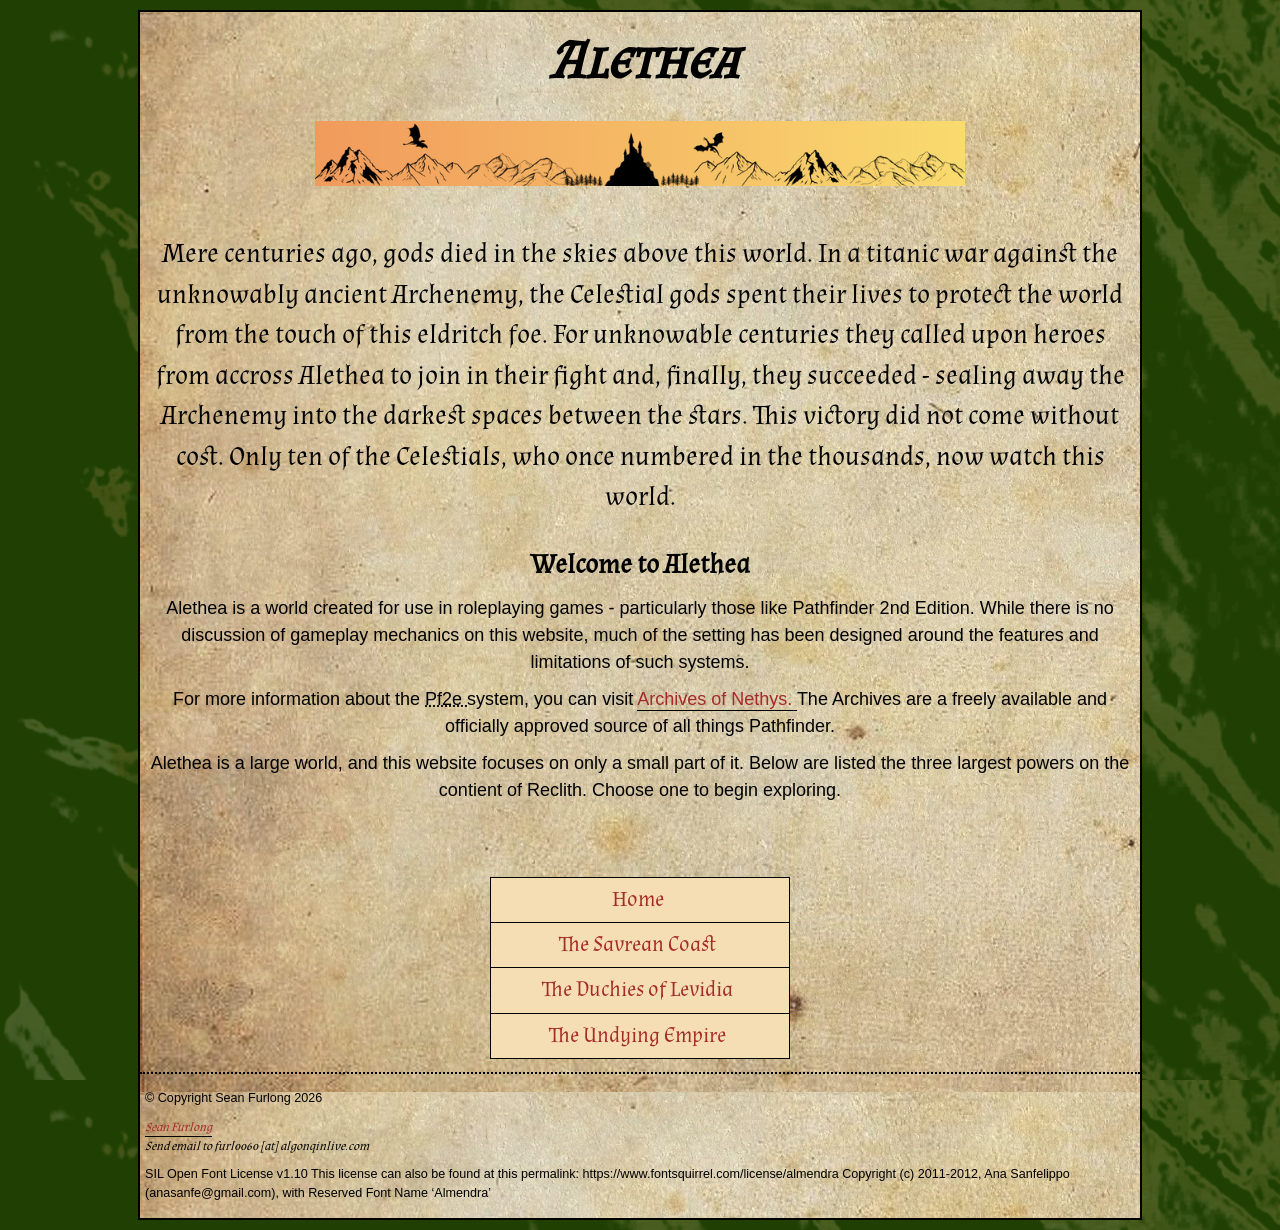
<file: index.html>
<!DOCTYPE html>
<html lang="en">

  <head>  

    <meta charset="UTF-8">
    <meta name="viewport" content="width=device-width, initial-scale=1.0">
    
    <link rel="stylesheet" href="style.css" media="screen">
    <link rel="icon" type="image/x-icon" href="images/favicon.ico">

    <title> Alethea </title>  

  </head>

    <body class="home">
      
      <div id="wrapper">  

        <header>  <h1 class="home"> Alethea </h1>  </header>

        <header class="banner"> <h1 class="banner"> . </h1> </header>

          <article class="home">

            <section> 

              <h3 class="home"> Mere centuries ago, gods died in the skies above this world. In a titanic war against the unknowably ancient Archenemy, the Celestial gods spent their lives to protect the world from the touch of this eldritch foe. For unknowable centuries they called upon heroes from accross Alethea to join in their fight and, finally, they succeeded - sealing away the Archenemy into the darkest spaces between the stars. This victory did not come without cost. Only ten of the Celestials, who once numbered in the thousands, now watch this world. </h3> 

             </section> <!--This is the in-universe intro -->

             <section> <h2 class="home"> Welcome to Alethea </h2> </section> <!--This is the title for the intro paragraph -->

             <section>
 
               <p class="home"> Alethea is a world created for use in roleplaying games - particularly those like Pathfinder 2nd Edition. While there is no discussion of gameplay mechanics on this website, much of the setting has been designed around the features and limitations of such systems. </p> 

               <p class="home"> For more information about the <abbr title="Pathfinder 2nd Edition"> Pf2e </abbr> system, you can visit <a href="https://2e.aonprd.com/" title="Archives of Nethys"> Archives of Nethys. </a> The Archives are a freely available and officially approved source of all things Pathfinder. </p>

               <p class="home"> Alethea is a large world, and this website focuses on only a small part of it. Below are listed the three largest powers on the contient of Reclith. Choose one to begin exploring. </p>

             </section> <!-- This is the out of universe intro -->

          </article>

          <nav class="home">
            <ul class="home">
              <li class="home"> <a href="index.html" title="Home"> Home </a> </li>
              <li class="home"> <a href="dragons.html" title="The Savrean Coast"> The Savrean Coast </a> </li>
              <li class="home"> <a href="devils.html" title="The Duchies of Levidia"> The Duchies of Levidia </a> </li>
              <li class="home"> <a href="dead.html" title="The Undying Empire"> The Undying Empire </a> </li>
            </ul>
          </nav>

          <footer> 

            <p> &copy; Copyright Sean Furlong 2026 <address> <a href="mailto:furl0060@algonquinlive.com" title="If you want to send Sean an email"> Sean Furlong </a> <br> Send email to furl0060 [at] algonqinlive.com </address> </p>

            <p> SIL Open Font License v1.10
                This license can also be found at this permalink: https://www.fontsquirrel.com/license/almendra

                Copyright (c) 2011-2012, Ana Sanfelippo (anasanfe@gmail.com), with Reserved Font Name ‘Almendra’ </p> <!-- Copyright for the font -->

          </footer>

      </div>

    </body>

</html>
</file>
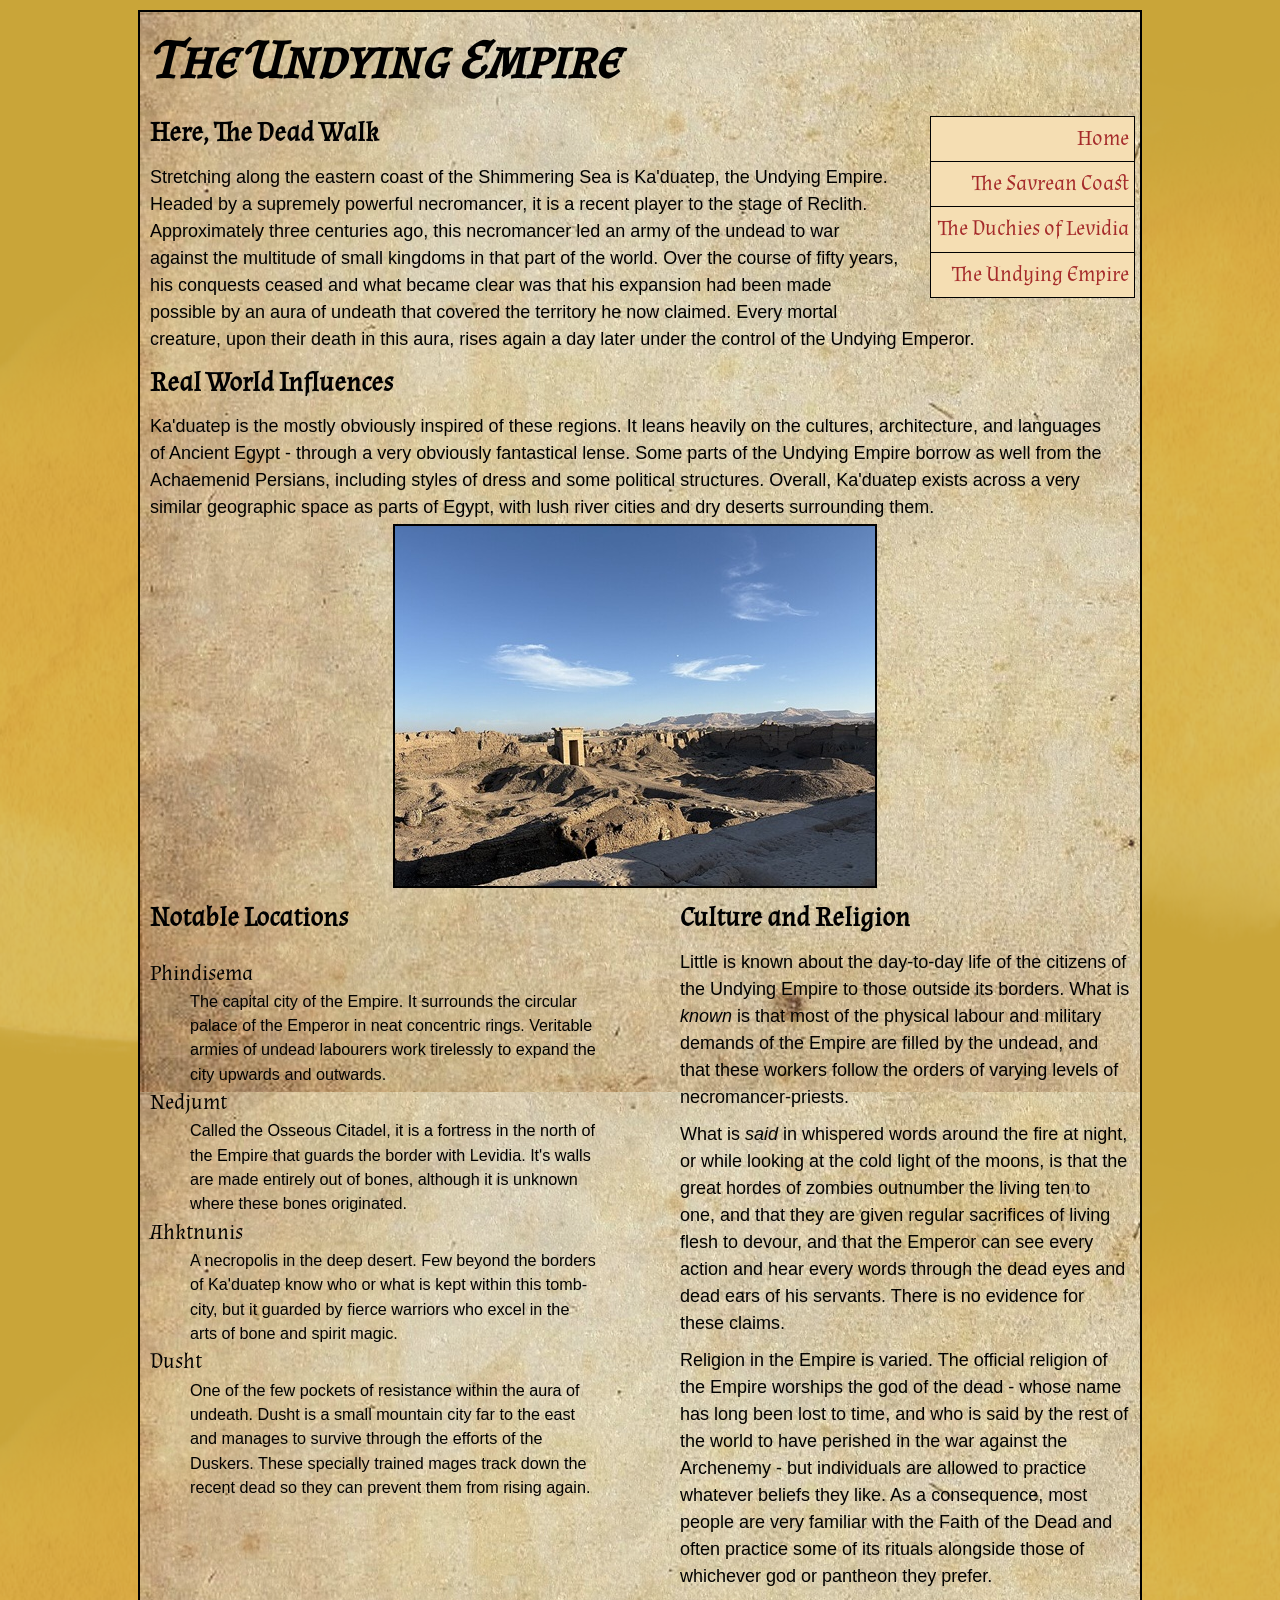
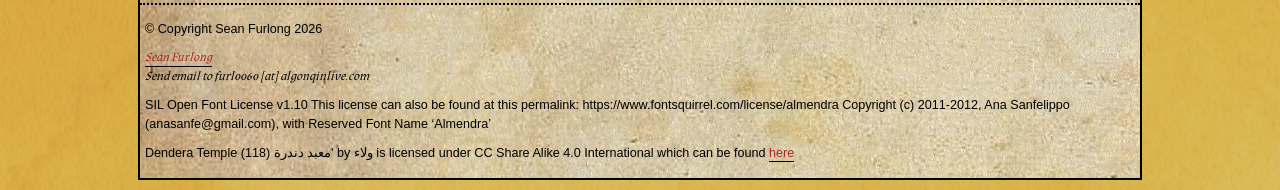
<file: dead.html>
<!DOCTYPE html>
<html lang="en">

   <head>  

    <meta charset="UTF-8">
    <meta name="viewport" content="width=device-width, initial-scale=1.0">

    <link rel="stylesheet" href="style.css" media="screen">
    <link rel=”icon” type=”image/x-icon” href=”images/favicon.ico”>

    <title> The Undying Empire </title>  

   </head>

    <body class="dead">
      
      <div id="wrapper">  

        <header>  <h1> The Undying Empire </h1>  </header>

          <nav class="dead">
            <ul>
              <li> <a href="index.html" title="Home"> Home </a> </li>
              <li> <a href="dragons.html" title="The Savrean Coast"> The Savrean Coast </a> </li>
              <li> <a href="devils.html" title="The Duchies of Levidia"> The Duchies of Levidia </a> </li>
              <li> <a href="dead.html" title="The Undying Empire"> The Undying Empire </a> </li>
            </ul>
          </nav>

          <article class="dead">

            <section> <h2> Here, The Dead Walk </h2> </section> <!--This is the title for the intro paragraph -->

            <section> <p> Stretching along the eastern coast of the Shimmering Sea is Ka'duatep, the Undying Empire. Headed by a supremely powerful necromancer, it is a recent player to the stage of Reclith. Approximately three centuries ago, this necromancer led an army of the undead to war against the multitude of small kingdoms in that part of the world. Over the course of fifty years, his conquests ceased and what became clear was that his expansion had been made possible by an aura of undeath that covered the territory he now claimed. Every mortal creature, upon their death in this aura, rises again a day later under the control of the Undying Emperor. </p> </section>

          </article>

          <article class="dead4">

            <section> <h2> Real World Influences </h2> </section>
              <p> Ka'duatep is the mostly obviously inspired of these regions. It leans heavily on the cultures, architecture, and languages of Ancient Egypt - through a very obviously fantastical lense. Some parts of the Undying Empire borrow as well from the Achaemenid Persians, including styles of dress and some political structures. Overall, Ka'duatep exists across a very similar geographic space as parts of Egypt, with lush river cities and dry deserts surrounding them. </p>          

            <a href="images/temple.jpg"> <img src="images/temple-small.jpg" alt="temple photo" title="'Dendera Temple معبد دندرة (118)' by ولاء is licensed under CC Share Alike 4.0 International"> </a>

          </article>

          <article class="dead2">

            <section> <h2> Notable Locations </h2> </section> <!-- Title for the locations -->

              <dl>
                <dt> Phindisema </dt>
                  <dd> The capital city of the Empire. It surrounds the circular palace of the Emperor in neat concentric rings. Veritable armies of undead labourers work tirelessly to expand the city upwards and outwards. </dd>
                <dt> Nedjumt </dt>
                  <dd> Called the Osseous Citadel, it is a fortress in the north of the Empire that guards the border with Levidia. It's walls are made entirely out of bones, although it is unknown where these bones originated. </dd>
                <dt> Ahktnunis </dt>
                  <dd> A necropolis in the deep desert. Few beyond the borders of Ka'duatep know who or what is kept within this tomb-city, but it guarded by fierce warriors who excel in the arts of bone and spirit magic. </dd>
                <dt> Dusht </dt>
                  <dd> One of the few pockets of resistance within the aura of undeath. Dusht is a small mountain city far to the east and manages to survive through the efforts of the Duskers. These specially trained mages track down the recent dead so they can prevent them from rising again. </dd>
              </dl>

          </article>

          <article class="dead3">

            <section> <h2> Culture and Religion </h2> </section>

            <section> 
              <p> Little is known about the day-to-day life of the citizens of the Undying Empire to those outside its borders. What is <em> known </em> is that most of the physical labour and military demands of the Empire are filled by the undead, and that these workers follow the orders of varying levels of necromancer-priests. </p>
              <p> What is <em> said </em> in whispered words around the fire at night, or while looking at the cold light of the moons, is that the great hordes of zombies outnumber the living ten to one, and that they are given regular sacrifices of living flesh to devour, and that the Emperor can see every action and hear every words through the dead eyes and dead ears of his servants. There is no evidence for these claims. </p> 
              <p> Religion in the Empire is varied. The official religion of the Empire worships the god of the dead - whose name has long been lost to time, and who is said by the rest of the world to have perished in the war against the Archenemy - but individuals are allowed to practice whatever beliefs they like. As a consequence, most people are very familiar with the Faith of the Dead and often practice some of its rituals alongside those of whichever god or pantheon they prefer. </p>
            </section>

          </article>

          <footer> 

            <p> &copy; Copyright Sean Furlong 2026 <address> <a href="mailto:furl0060@algonquinlive.com" title="If you want to send Sean an email"> Sean Furlong </a> <br> Send email to furl0060 [at] algonqinlive.com </address> </p>

            <p> SIL Open Font License v1.10
                This license can also be found at this permalink: https://www.fontsquirrel.com/license/almendra

                Copyright (c) 2011-2012, Ana Sanfelippo (anasanfe@gmail.com), with Reserved Font Name ‘Almendra’
           </p> <!-- Copyright for the font -->

           <p> Dendera Temple معبد دندرة (118)' by ولاء is licensed under CC Share Alike 4.0 International which can be found <a href="https://creativecommons.org/licenses/by-sa/4.0/deed.en" title="CC Share Alike"> here </a> </p> <!-- Attributation for the image -->

          </footer>

      </div>

    </body>

</html>
</file>
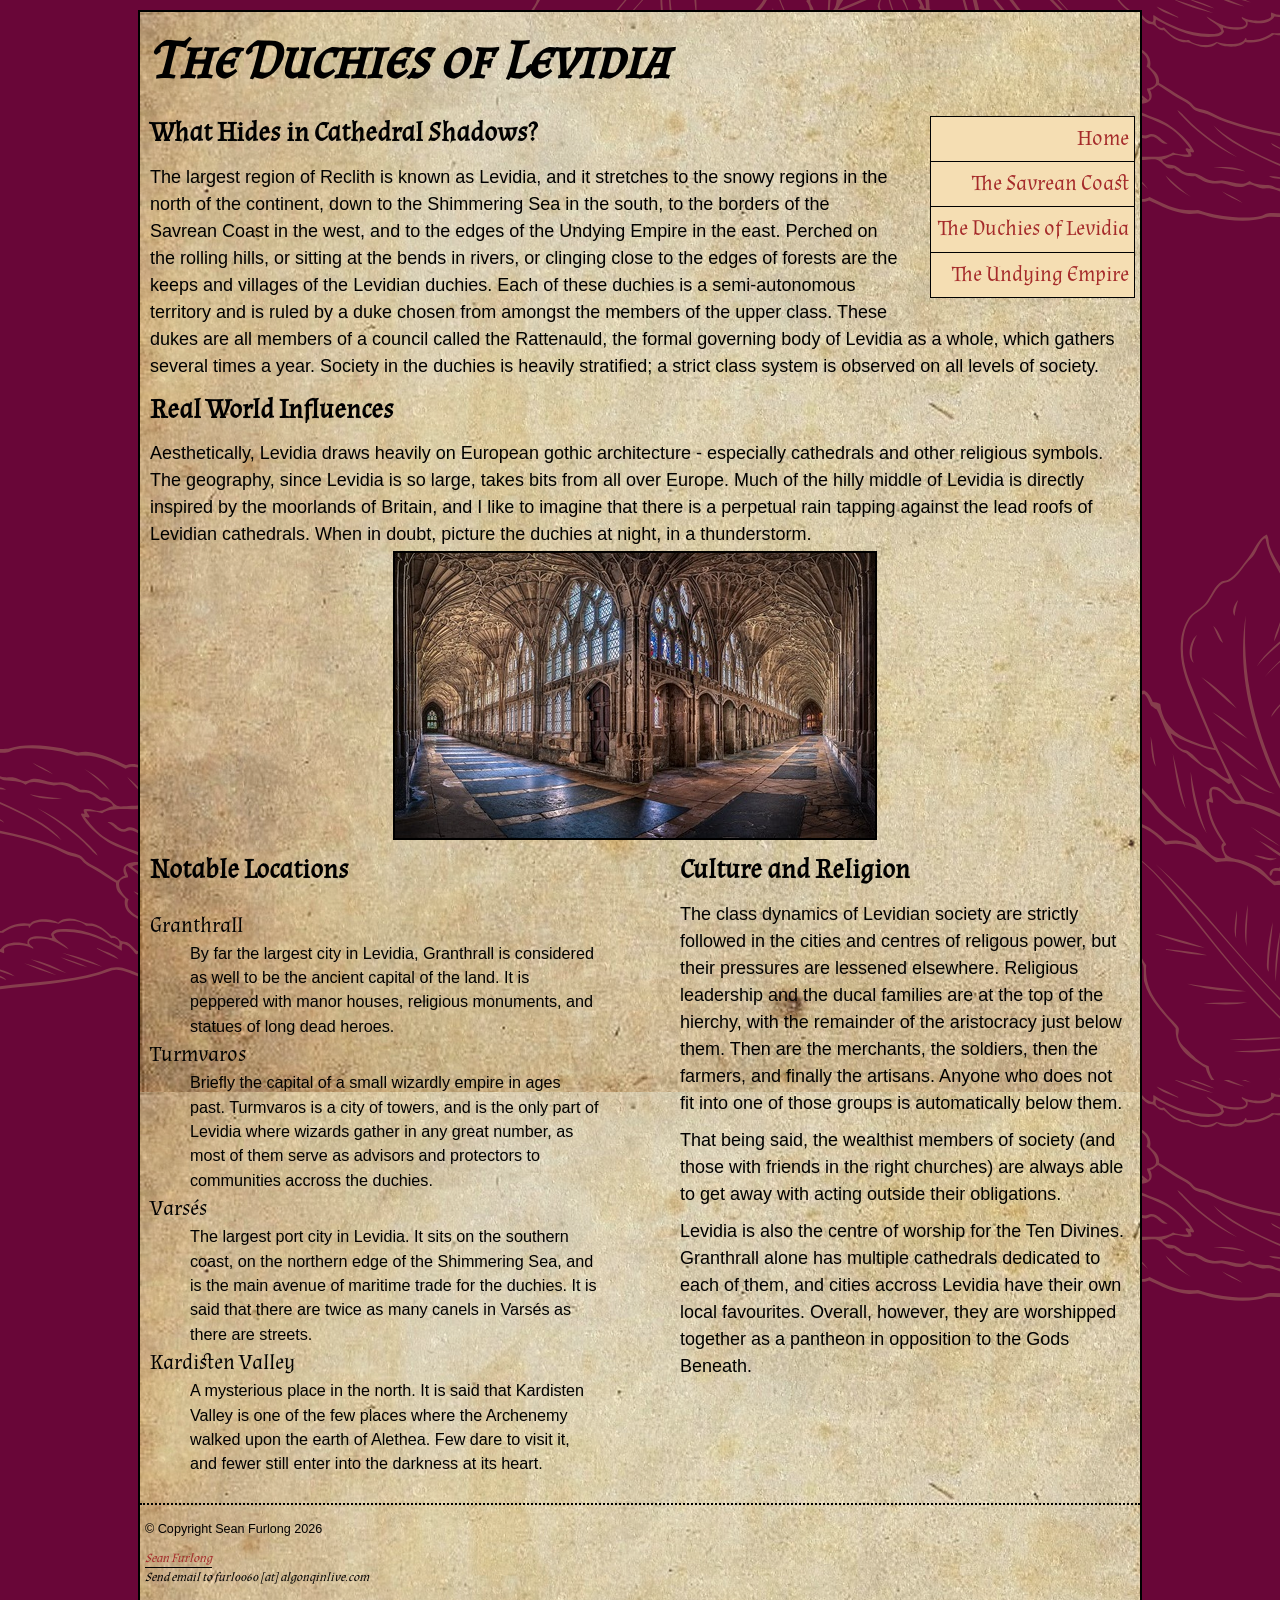
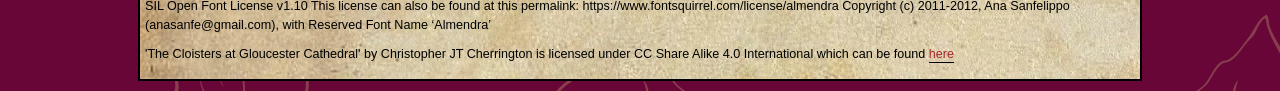
<file: devils.html>
<!DOCTYPE html>
<html lang="en">

   <head>  

    <meta charset="UTF-8">
    <meta name="viewport" content="width=device-width, initial-scale=1.0">

    <link rel="stylesheet" href="style.css" media="screen">
    <link rel=”icon” type=”image/x-icon” href=”images/favicon.ico”>

    <title> The Duchies of Levidia </title>  

   </head>

    <body class="devils">
      
      <div id="wrapper">  

        <header>  <h1> The Duchies of Levidia </h1>  </header>

          <nav class="devils"> <!-- Moved up so as to be even with the intro -->
            <ul>
              <li> <a href="index.html" title="Home"> Home </a> </li>
              <li> <a href="dragons.html" title="The Savrean Coast"> The Savrean Coast </a> </li>
              <li> <a href="devils.html" title="The Duchies of Levidia"> The Duchies of Levidia </a> </li>
              <li> <a href="dead.html" title="The Undying Empire"> The Undying Empire </a> </li>
            </ul>
          </nav>


          <article class="devils">

            <section> <h2> What Hides in Cathedral Shadows? </h2> </section> <!--This is the title for the intro paragraph -->

            <section> <p> The largest region of Reclith is known as Levidia, and it stretches to the snowy regions in the north of the continent, down to the Shimmering Sea in the south, to the borders of the Savrean Coast in the west, and to the edges of the Undying Empire in the east. Perched on the rolling hills, or sitting at the bends in rivers, or clinging close to the edges of forests are the keeps and villages of the Levidian duchies. Each of these duchies is a semi-autonomous territory and is ruled by a duke chosen from amongst the members of the upper class. These dukes are all members of a council called the Rattenauld, the formal governing body of Levidia as a whole, which gathers several times a year. Society in the duchies is heavily stratified; a strict class system is observed on all levels of society. </p> </section>

          </article>

          <article class="devils4">

            <section> <h2> Real World Influences </h2> </section>
              <p> Aesthetically, Levidia draws heavily on European gothic architecture - especially cathedrals and other religious symbols. The geography, since Levidia is so large, takes bits from all over Europe. Much of the hilly middle of Levidia is directly inspired by the moorlands of Britain, and I like to imagine that there is a perpetual rain tapping against the lead roofs of Levidian cathedrals. When in doubt, picture the duchies at night, in a thunderstorm. </p>          

            <a href="images/cloister.jpg"> <img src="images/cloister-small.jpg" alt="cloister photo" title="'The Cloisters at Gloucester Cathedral' by Christopher JT Cherrington is licensed under CC Share Alike 4.0 International"> </a>

          </article>

          <article class="devils2">

            <section> <h2> Notable Locations </h2> </section> <!-- Title for the locations -->

              <dl>
                <dt> Granthrall </dt>
                  <dd> By far the largest city in Levidia, Granthrall is considered as well to be the ancient capital of the land. It is peppered with manor houses, religious monuments, and statues of long dead heroes. </dd>
                <dt> Turmvaros </dt>
                  <dd> Briefly the capital of a small wizardly empire in ages past. Turmvaros is a city of towers, and is the only part of Levidia where wizards gather in any great number, as most of them serve as advisors and protectors to communities accross the duchies. </dd>
                <dt> Varsés </dt>
                  <dd> The largest port city in Levidia. It sits on the southern coast, on the northern edge of the Shimmering Sea, and is the main avenue of maritime trade for the duchies. It is said that there are twice as many canels in Varsés as there are streets. </dd>
                <dt> Kardisten Valley </dt>
                  <dd> A mysterious place in the north. It is said that Kardisten Valley is one of the few places where the Archenemy walked upon the earth of Alethea. Few dare to visit it, and fewer still enter into the darkness at its heart. </dd>
              </dl>

          </article>          

          <article class="devils3">

            <section> <h2> Culture and Religion </h2> </section>

            <section> 
              <p> The class dynamics of Levidian society are strictly followed in the cities and centres of religous power, but their pressures are lessened elsewhere. Religious leadership and the ducal families are at the top of the hierchy, with the remainder of the aristocracy just below them. Then are the merchants, the soldiers, then the farmers, and finally the artisans. Anyone who does not fit into one of those groups is automatically below them. </p>
              <p> That being said, the wealthist members of society (and those with friends in the right churches) are always able to get away with acting outside their obligations. </p> 
              <p> Levidia is also the centre of worship for the Ten Divines. Granthrall alone has multiple cathedrals dedicated to each of them, and cities accross Levidia have their own local favourites. Overall, however, they are worshipped together as a pantheon in opposition to the Gods Beneath. </p>
            </section>

          </article>


          <footer> 

            <p> &copy; Copyright Sean Furlong 2026 <address> <a href="mailto:furl0060@algonquinlive.com" title="If you want to send Sean an email"> Sean Furlong </a> <br> Send email to furl0060 [at] algonqinlive.com </address> </p>

            <p> SIL Open Font License v1.10
                This license can also be found at this permalink: https://www.fontsquirrel.com/license/almendra

                Copyright (c) 2011-2012, Ana Sanfelippo (anasanfe@gmail.com), with Reserved Font Name ‘Almendra’
           </p> <!-- Copyright for the font -->

           <p> 'The Cloisters at Gloucester Cathedral' by Christopher JT Cherrington is licensed under CC Share Alike 4.0 International which can be found <a href="https://creativecommons.org/licenses/by-sa/4.0/deed.en" title="CC Share Alike"> here </a> </p> <!-- Attributation for the image -->

          </footer>

      </div>

    </body>

</html>
</file>
<file: style.css>
/* Sean Furlong's CSS file */
/*SIL Open Font License v1.10
This license can also be found at this permalink: https://www.fontsquirrel.com/license/almendra

Copyright (c) 2011-2012, Ana Sanfelippo (anasanfe@gmail.com), with Reserved Font Name ‘Almendra’

This Font Software is licensed under the SIL Open Font License, Version 1.1.
This license is copied below, and is also available with a FAQ at: http://scripts.sil.org/OFL */

@font-face {
  font-family:'almendra';
  src: url(almendra-regular.otf);
  font-weight: normal;
  font-style: normal;} /* This is the default font */

@font-face {
  font-family:'almendrasc';
  src: url(almendrasc-regular.otf);
  font-weight: normal;
  font-style: normal;} /* This is the font for page titles */

/* Home */

    body.home {
      font-family: 'almendra', verdana, sans-serif;
      font-size: 18px;
      line-height: 1.5;
      margin: 0;
      padding: 0;
      background-image: url(images/green-bg.png);} /* previously background: #194d19 */

    h1.home {
      text-align: center;} /*centering Alethea title */

    h1.banner {
      color: #000;
      color:rgba(0, 0, 0, 0.5);} /* This is making the banner text transparent */
    
    header.banner {
      text-align: center;
      background: url(images/banner-peach.png) no-repeat;
      background-position: center center;
      background-size: 65%;}

    h2.home {
      text-align: center;} /* centering Welcome to Alethea */

    h3.home {
      text-align: center;} /* centering in-universe intro */

    p.home {
      text-align: center;} /* centering intro paragraph */

    nav li.home {
      text-align: center;} /* centering nav table */

    article.home {
      width: fit-content;
      padding: 10px; /* Reduced down from 20 */
      margin-left: auto;
      margin-right: auto;} /* centred the text */

    nav.home {
      width: 300px; /* Increased for emphasis */
      padding-top: 50px; /* Increased to give room for scroll */
      padding-bottom: 10px;
      margin-left: auto;
      margin-right: auto;} /* centred the navigation table */

    nav ul.home {
      margin-left: auto;
      margin-right: auto;} /* To make the nav centred on the home page */

/* Dragons */

    body.dragons {
      font-family: 'almendra', verdana, sans-serif;
      font-size: 18px;
      line-height: 1.5;
      margin: 0;
      padding: 0;
      background-image: url(images/blue-bg.png);} /* previously background: #B0C4DE */

    article.dragons {
      padding-left: 10px;} /* Intro paragraph */

    article.dragons2 {
      float: left;
      width: 450px;
      padding-left: 10px;
      padding-bottom: 10px;} /* Important locations */

    article.dragons3 {
      float: right;
      width: 450px;
      padding-right: 10px;
      padding-bottom: 10px;} /* Culture/relgion */
 
    article.dragons4 {
      width: 970px;
      padding-left: 10px;
      padding-right: 10px;} /* Real world influence */

    nav.dragons {
      float: right;
      width: 235px;
      padding-right: 5px;}
 
/* Devils */
 
    body.devils {
      font-family: 'almendra', verdana, sans-serif;
      font-size: 18px;
      line-height: 1.5;
      margin: 0;
      padding: 0;
      background-image: url(images/purple-bg.png);} /* previously background: #710047 */

    article.devils {
      padding-left: 10px;} /* Intro paragraph */

    article.devils2 {
      float: left;
      width: 450px;
      padding-left: 10px;
      padding-bottom: 10px;} /* Important locations */

    article.devils3 {
      float: right;
      width: 450px;
      padding-right: 10px;
      padding-bottom: 10px;} /* Culture/relgion */

    article.devils4 {
      width: 970px;
      padding-left: 10px;
      padding-right: 10px;} /* Real world influence */

    nav.devils {
      float: right;
      width: 235px;
      padding-right: 5px;}

/* Dead */

    body.dead {
      font-family: 'almendra', verdana, sans-serif;
      font-size: 18px;
      line-height: 1.5;
      margin: 0;
      padding: 0;
      background-image: url(images/yellow-bg.png);} /* previously background: #b1871b */

    article.dead {
      padding-left: 10px;} 

    article.dead2 {
      float: left;
      width: 450px;
      padding-left: 10px;
      padding-bottom: 10px;} /* Important locations */

    article.dead3 {
      float: right;
      width: 450px;
      padding-right: 10px;
      padding-bottom: 10px;} /* Culture/relgion */

    article.dead4 {
      width: 970px;
      padding-left: 10px;
      padding-right: 10px;} /* Real world influence */

    nav.dead {
      float: right;
      width: 235px;
      padding-right: 5px;}

/* General CSS */

h1 {
  padding-left: 10px;
  font-family: 'almendrasc', verdana, sans-serif;
  font-size: 300%;
  font-weight: bold;
  font-style: oblique;} /* Set h1 as the title font */

h3 {
  font-size: 150%;
  font-weight: 550;} /* Reducing how bold this is */

p {
  font-family: verdana, arial;}

dt {
  font-size: 120%;}

dd {
  font-size: 90%;
  font-family: verdana, arial;}

p, h1, h2, ol, ul {
  margin-top: 10px;
  margin-bottom: 3px;} /* originally 3 by 1 */

img {
  display: block;
  margin-left: auto;
  margin-right: auto; /* To center the images */ 
  border-width: 2px; /* removed padding so border is flush with image and thickened border */
  border-style: solid;
  border-color: black;}

a {
  color: #A52A2A;
  font-weight: normal;
  text-decoration: none;
  border-bottom: 1px solid black; 
  padding-bottom: 1px;}

a:visited {
  color: #A52A2A;}

a:hover, a:focus, a:active {
  background-color: #FFEBCD;
  color: #800000;
  border-bottom-color: #800000;} /* For the subtle darker colour when hovering over links */


div#wrapper {
  width: 1000px; /* adjusted to be wider */
  margin-left: auto;
  margin-right: auto;
  margin-top: 10px;
  margin-bottom: 10px;
  background-color: #66cdaa;
  background-image: url(images/parchment.png);
  background-repeat: repeat;
  background-position: left top;
  background-attachment: scroll;
  border: 2px solid black;}

nav ul {
  list-style-type: none;
  border: 1px solid black;
  margin-left: 30px;
  padding-left: 0px; /* So the colour is flush with the border */
  border-bottom: none;
  display: block;
  line-height: 2;
  height: 1%;}

nav a {
  display: block;
  background: #F5DEB3;
  padding-right: 5px; /* creating space between words and border */
  line-height: 2;
  border-bottom-color:black;
  height: 1%;}

nav li {
  font-size: 120%;
  text-align: right;}

footer {
  clear: both;
  padding: 5px;
  font-size: 70%;
  height: 1%;
  color: black;
  border-top: 2px dotted black;}

footer p {
  margin-bottom: 10px}

footer a:hover, footer a:focus, footer a:active {
  background-color: transparent;
  border: none;}
</file>
